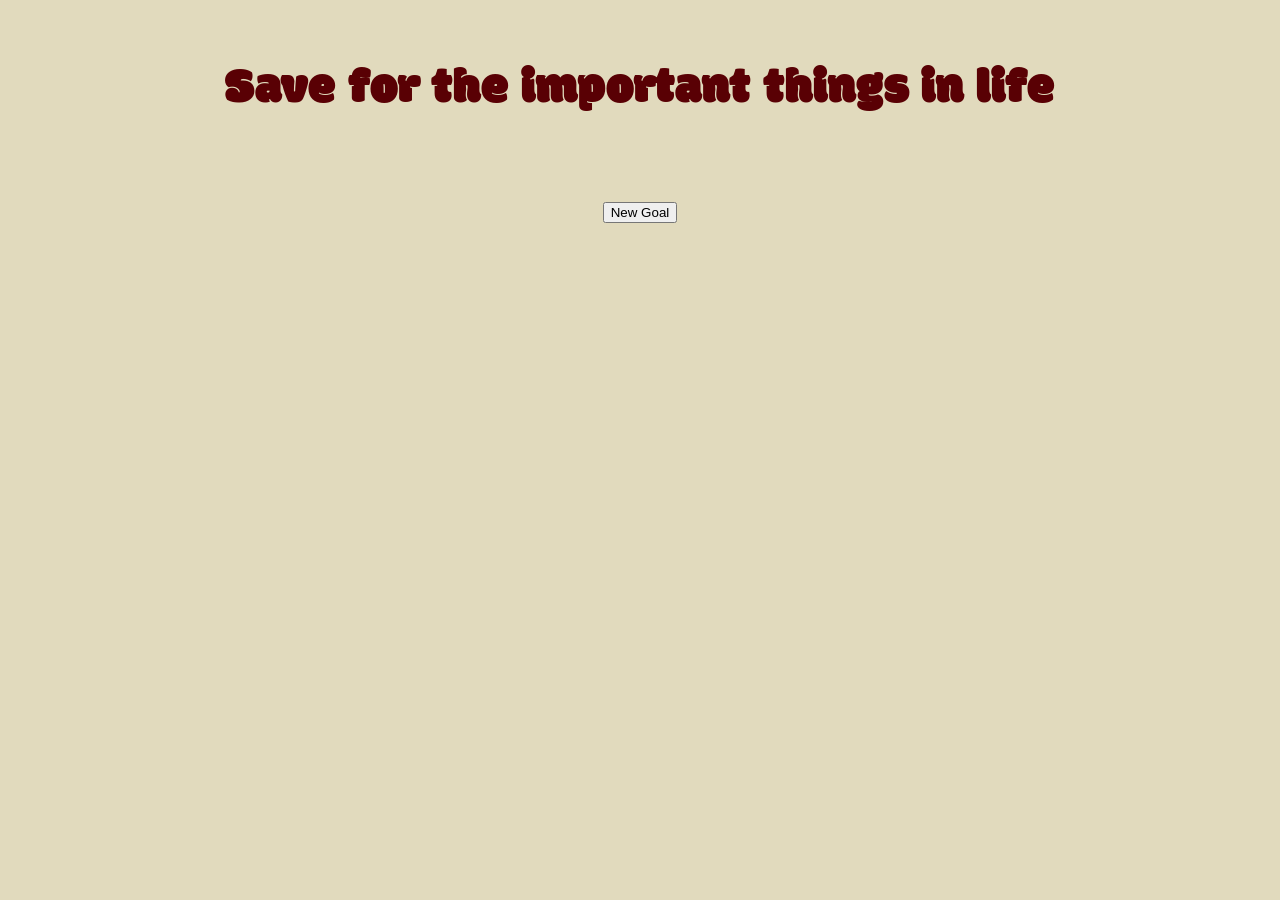
<file: index.html>
<!DOCTYPE html>
<html lang="en">
    <head>
        <meta charset="UTF-8">
        <meta name="viewport" content="width=device-width, initial-scale=1.0">
        <link href="style.css" rel="stylesheet">
        <title>Home Page</title>
    </head>
    <body class="new_record_button">
        <h1>Save for the important things in life</h1>
        <br>
        <button type="button" onclick="location.href='goal_form.html'">New Goal</button>
    </body>
</html>
</file>
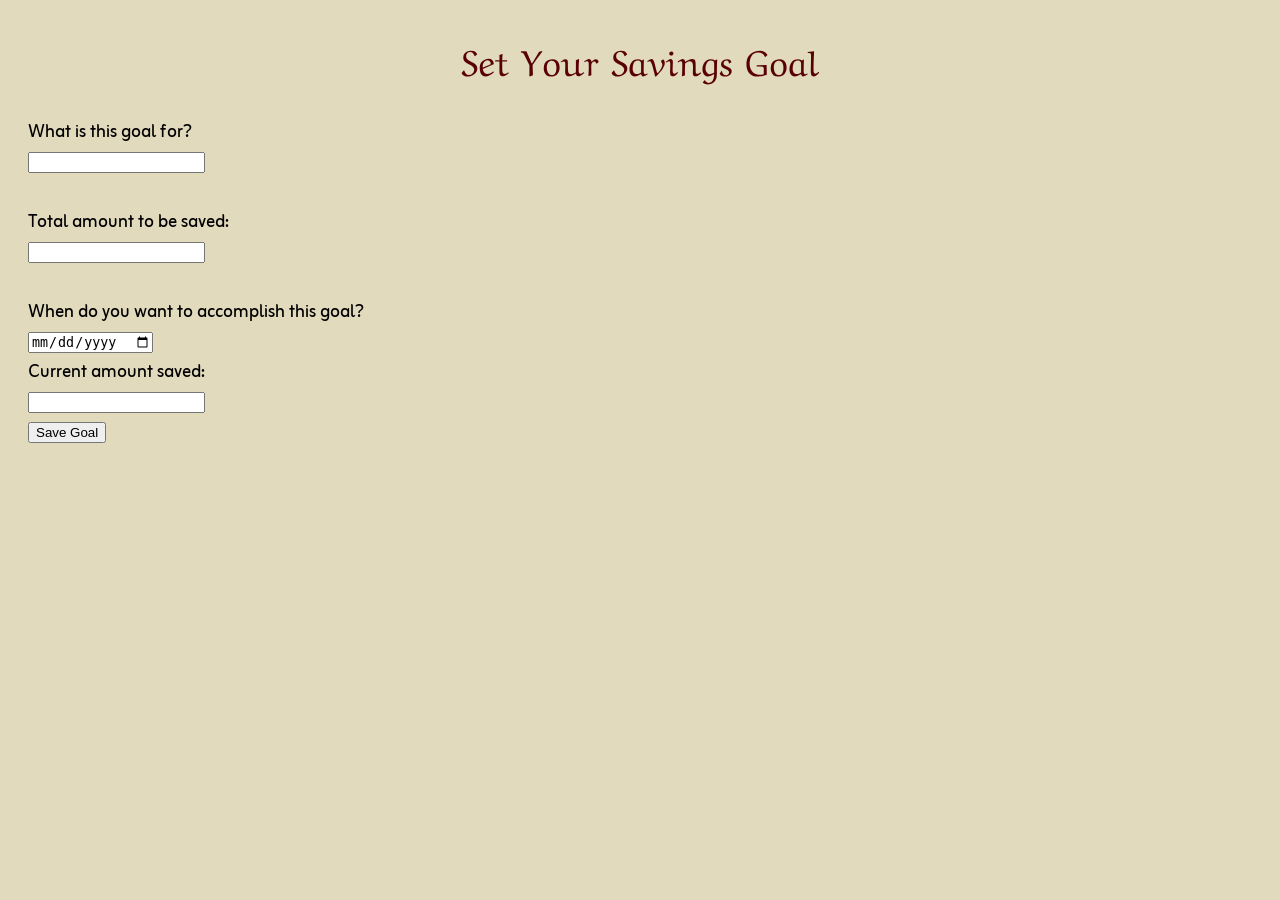
<file: goal_form.html>
<!DOCTYPE html>
<html lang="en">

<head>
    <meta charset="UTF-8">
    <meta name="viewport" content="width=device-width, initial-scale=1.0">
    <title>Goals</title>
    <link rel="stylesheet" href="style.css">
</head>

<body>
    <h2>Set Your Savings Goal</h2>
    <form action="/index.html" class="form_details"> <!-- method="POST" -->
        <section class="goal_details">
            <label for="goal">What is this goal for?</label>
            <br>
            <input type="text" name="goal" id="goal" required pattern="[a-zA-Z0-9#@%&]+">
            <br>
            <br>
            <label for="amount">Total amount to be saved:</label>
            <br>
            <input type="number" name="amount" id="amount" value="£0.00" required>
            <br>
            <br>
            <label for="due_date">When do you want to accomplish this goal?</label>
            <br>
            <input type="date" name="due_date" id="due_date" required>
            <br>
            <label for="current_amount">Current amount saved:</label>
            <br>
            <input type="number" name="current_amount" id="current_amount" value="£0.00">
            <br>
        </section>

        <section class="save_goal">
            <button type="submit">Save Goal</button>
        </section>
    </form>
</body>

</html>
</file>
<file: style.css>
@import url('https://fonts.googleapis.com/css2?family=Aref+Ruqaa+Ink:wght@400;700&family=Modak&family=Zain:ital,wght@0,200;0,300;0,400;0,700;0,800;0,900;1,300;1,400&display=swap');

body {
    background-color: #E1DABD;
}

h1 {
    font-family: 'Modak';
    font-size: 50px;
    font-weight: 400;
    color: #590004;
    text-align: center;
}

h2 {
    font-family: 'Aref Ruqaa Ink', serif;
    font-size: 36px;
    font-weight: 400;
    color: #590004;
    text-align: center;
}

.new_record_button {
    background-color: #E1DABD;
    font-family: 'Aref Ruqaa Ink', serif;
    font-size: 20px;
    border: none;
    padding: 10px 20px;
    text-align: center;
}

.form_details {
    font-family: 'Zain', sans-serif;
    font-size: 18px;
    color: #000000;
    margin: 20px;
}
</file>
